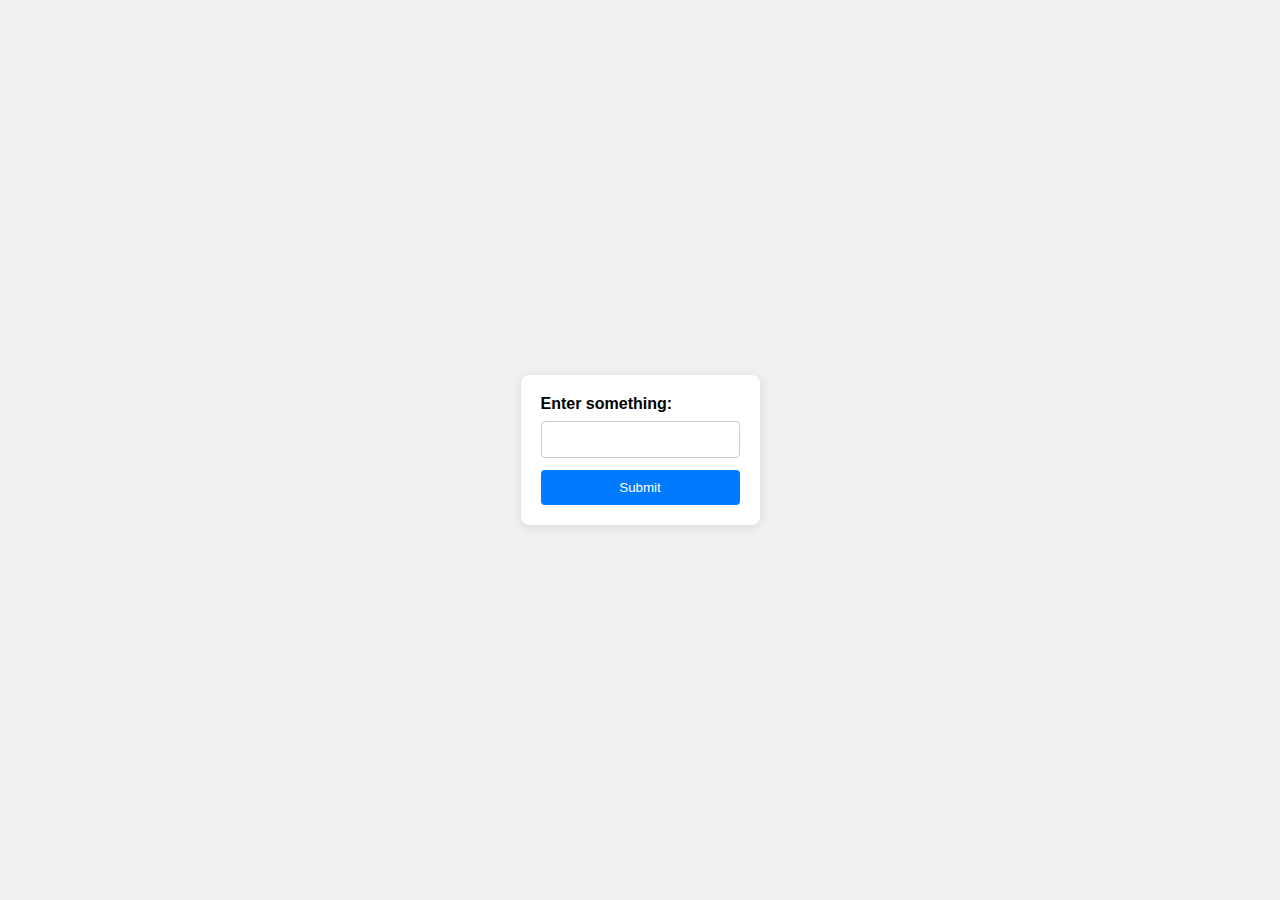
<file: index1.html>
<!DOCTYPE html>
<html lang="en">
<head>
    <meta charset="UTF-8">
    <meta name="viewport" content="width=device-width, initial-scale=1.0">
    <title>Basic Form</title>
    <link rel="stylesheet" href="styles51.css">
</head>
<body>
    <div class="form-container">
        <form id="basic-form">
            <label for="input-field">Enter something:</label>
            <input type="text" id="input-field" name="input-field" required>
            <button type="submit">Submit</button>
        </form>
    </div>
</body>
</html>
</file>
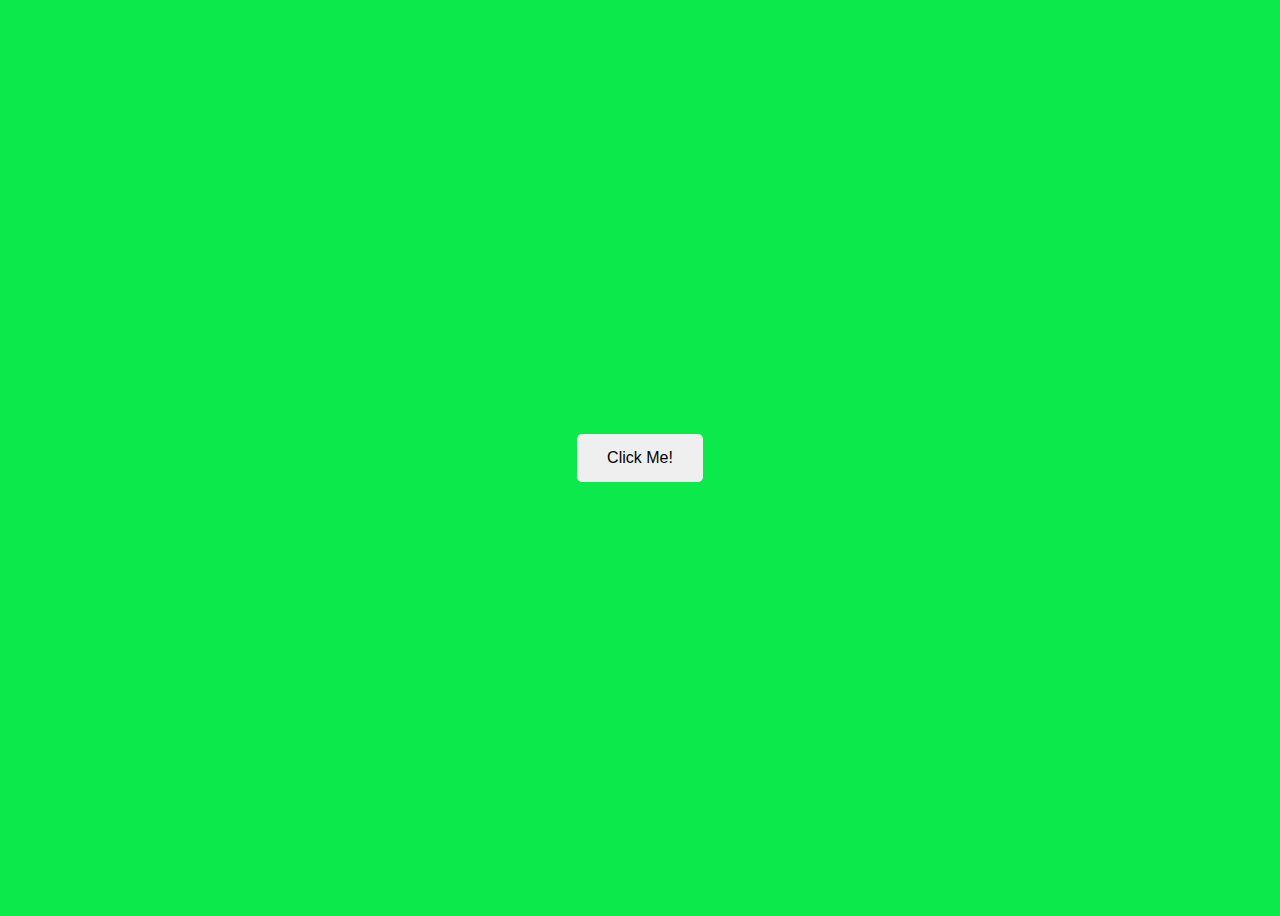
<file: index3.html>
<!DOCTYPE html>
<html lang="en">
<head>
    <meta charset="UTF-8">
    <meta name="viewport" content="width=device-width, initial-scale=1.0">
    <title>Color Change Button</title>
    <link rel="stylesheet" href="styles53.css">
</head>
<body>
    <button id="colorButton">Click Me!</button>
    <script src="script.js"></script>
</body>
</html>
</file>
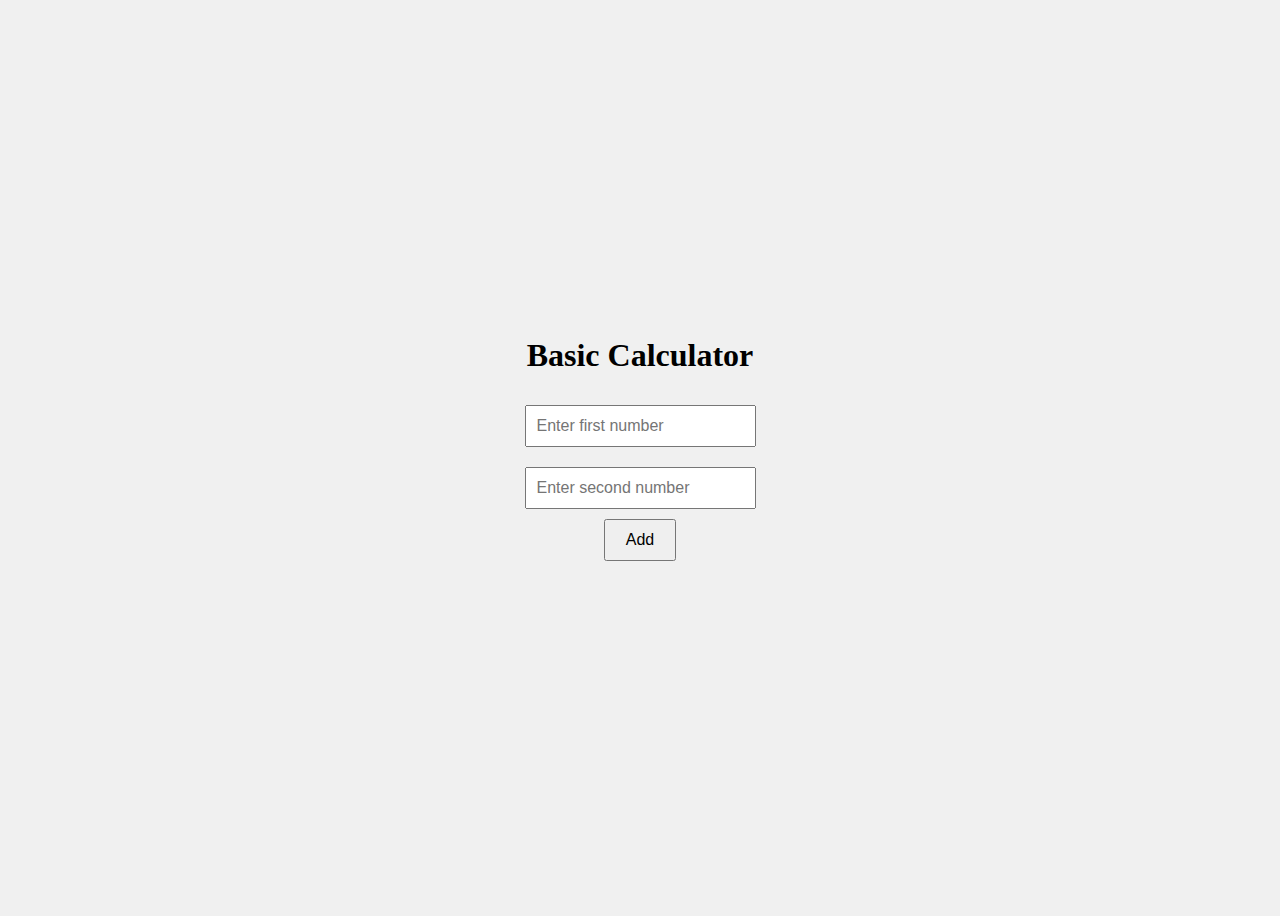
<file: index5.html>
<!DOCTYPE html>
<html lang="en">
<head>
    <meta charset="UTF-8">
    <meta name="viewport" content="width=device-width, initial-scale=1.0">
    <title>Basic Calculator</title>
    <link rel="stylesheet" href="styles54.css">
</head>
<body>
    <h1>Basic Calculator</h1>
    <input type="number" id="num1" placeholder="Enter first number">
    <input type="number" id="num2" placeholder="Enter second number">
    <button id="addButton">Add</button>
    <h2 id="result"></h2>
    
    <script src="script2.js"></script>
</body>
</html>
</file>
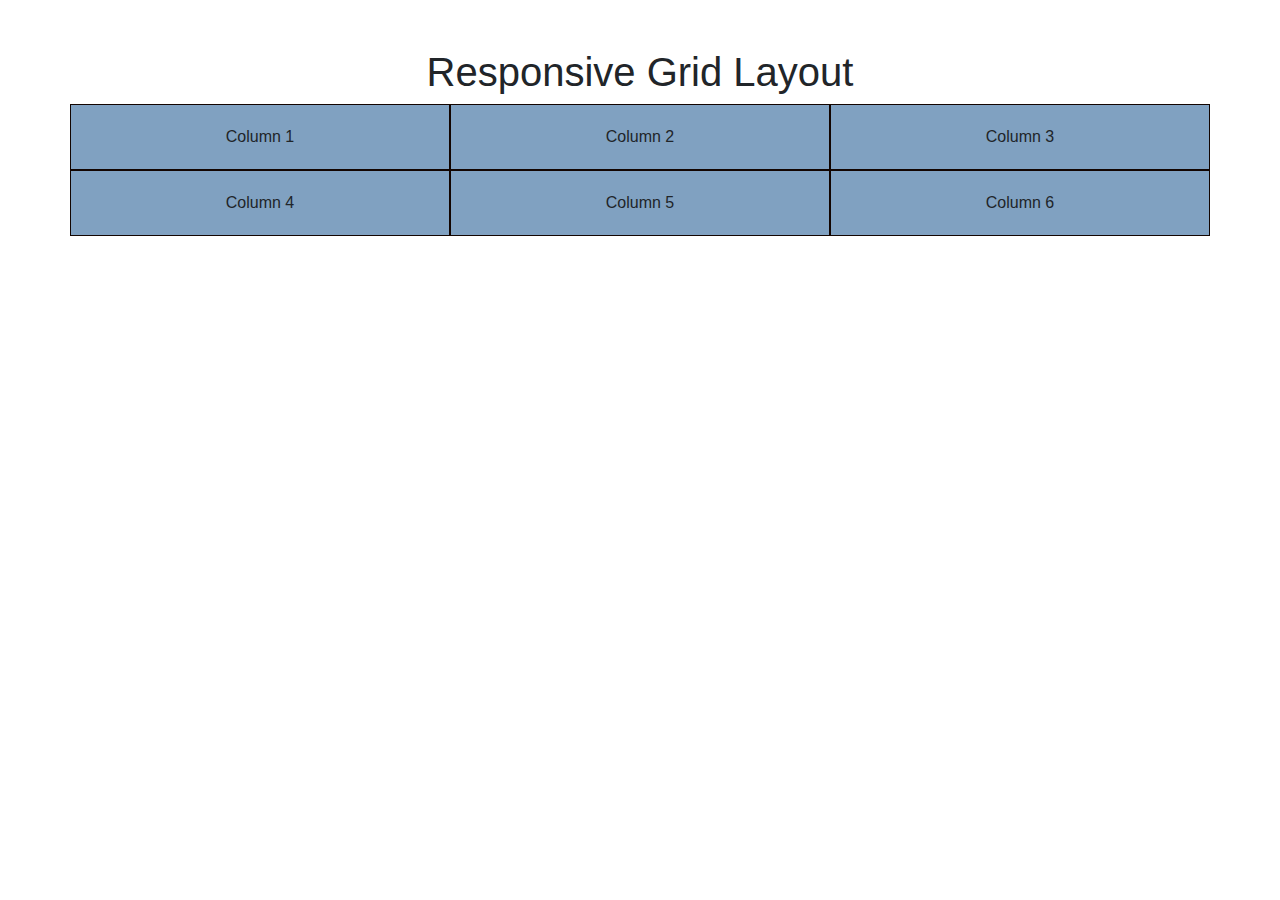
<file: index7.html>
<!DOCTYPE html>
<html lang="en">
<head>
    <meta charset="UTF-8">
    <meta name="viewport" content="width=device-width, initial-scale=1.0">
    <title>Responsive Grid Layout</title>
    <link rel="stylesheet" href="https://maxcdn.bootstrapcdn.com/bootstrap/4.5.2/css/bootstrap.min.css">
    <style>
        .grid-item {
            background-color: #80a1c1;
            border: 1px solid #120501;
            padding: 20px;
            text-align: center;
        }
    </style>
</head>
<body>

<div class="container mt-5">
    <h1 class="text-center">Responsive Grid Layout</h1>
    <div class="row">
        <div class="col-md-4 col-sm-6 grid-item">Column 1</div>
        <div class="col-md-4 col-sm-6 grid-item">Column 2</div>
        <div class="col-md-4 col-sm-12 grid-item">Column 3</div>
        <div class="col-md-4 col-sm-6 grid-item">Column 4</div>
        <div class="col-md-4 col-sm-6 grid-item">Column 5</div>
        <div class="col-md-4 col-sm-12 grid-item">Column 6</div>
    </div>
</div>

<script src="https://code.jquery.com/jquery-3.5.1.slim.min.js"></script>
<script src="https://cdn.jsdelivr.net/npm/@popperjs/core@2.9.2/dist/umd/popper.min.js"></script>
<script src="https://maxcdn.bootstrapcdn.com/bootstrap/4.5.2/js/bootstrap.min.js"></script>
</body>
</html>
</file>
<file: styles51.css>
body {
    font-family: Arial, sans-serif;
    display: flex;
    justify-content: center;
    align-items: center;
    height: 100vh;
    margin: 0;
    background-color: #f0f0f0;
}

.form-container {
    background-color: #ffffff;
    padding: 20px;
    border-radius: 8px;
    box-shadow: 0 2px 10px rgba(0, 0, 0, 0.1);
}

form {
    display: flex;
    flex-direction: column;
}

label {
    margin-bottom: 8px;
    font-weight: bold;
}

input[type="text"] {
    padding: 10px;
    margin-bottom: 12px;
    border: 1px solid #ccc;
    border-radius: 4px;
}

button {
    padding: 10px;
    background-color: #007BFF;
    color: white;
    border: none;
    border-radius: 4px;
    cursor: pointer;
    transition: background-color 0.3s;
}

button:hover {
    background-color: #0056b3;
}
</file>
<file: styles53.css>
body {
    display: flex;
    justify-content: center;
    align-items: center;
    height: 100vh;
    background-color: hsl(137, 91%, 48%);
}

button {
    padding: 15px 30px;
    font-size: 16px;
    border: none;
    border-radius: 5px;
    cursor: pointer;
    transition: background-color 0.3s;
}
</file>
<file: styles54.css>
body {
    display: flex;
    flex-direction: column;
    align-items: center;
    justify-content: center;
    height: 100vh;
    background-color: #f0f0f0;
}

input {
    margin: 10px;
    padding: 10px;
    font-size: 16px;
}

button {
    padding: 10px 20px;
    font-size: 16px;
    cursor: pointer;
}

h2 {
    margin-top: 20px;
}
</file>
